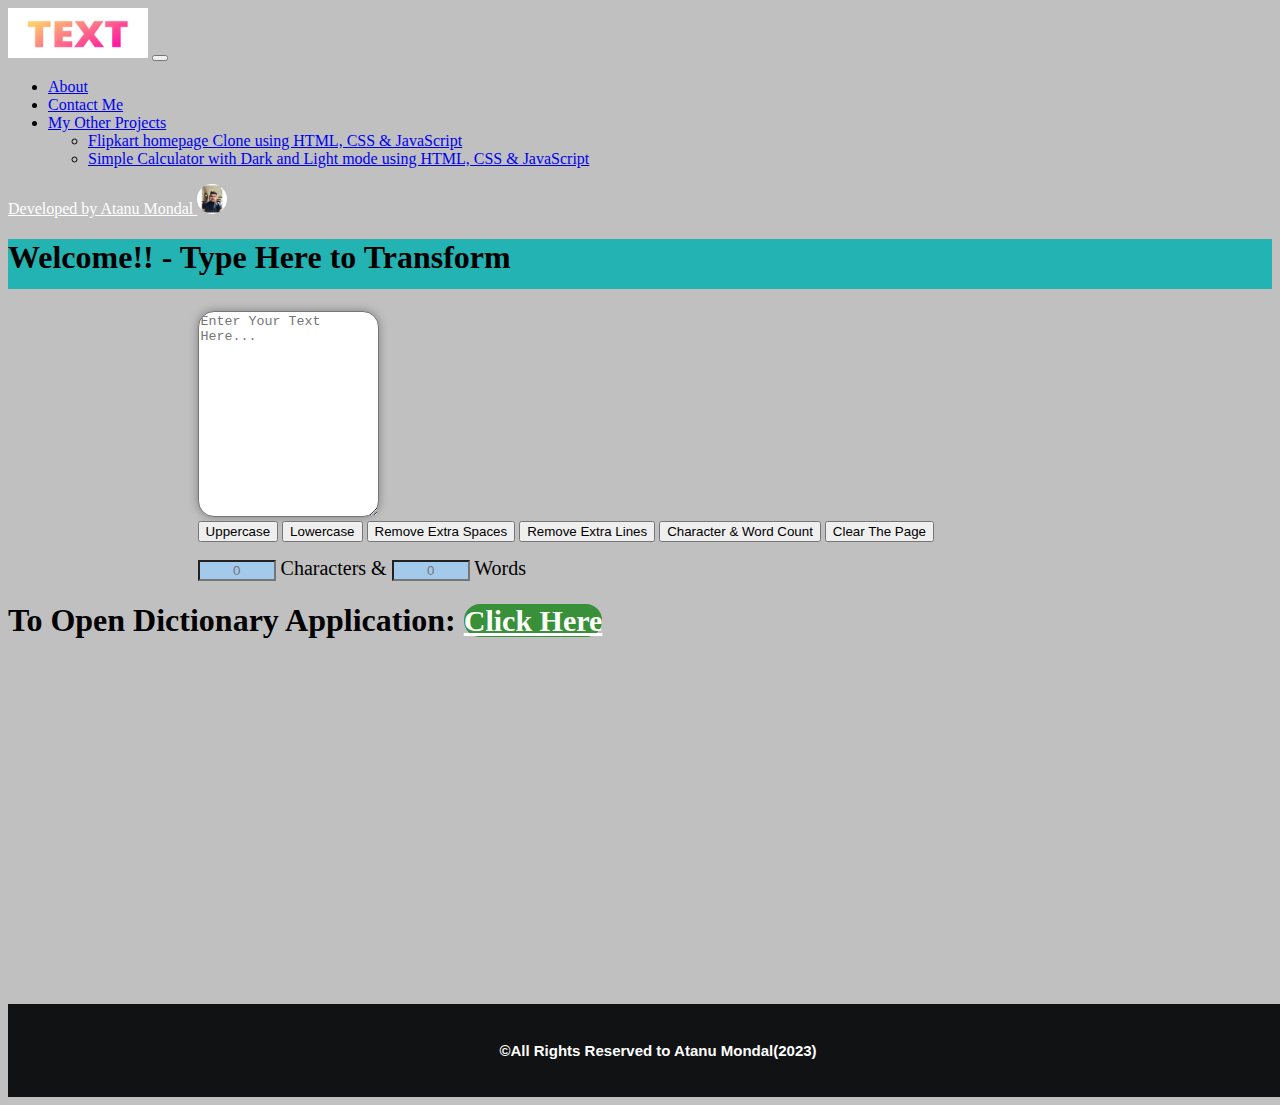
<file: index.html>
<!doctype html>
<html lang="en">

<head>
    <!-- Required meta tags -->
    <meta charset="utf-8">
    <meta name="viewport" content="width=device-width, initial-scale=1">
    <link rel="icon" href="img/logo1.png">
    <!-- Bootstrap CSS -->
    <link href="https://cdn.jsdelivr.net/npm/bootstrap@5.0.2/dist/css/bootstrap.min.css" rel="stylesheet" integrity="sha384-EVSTQN3/azprG1Anm3QDgpJLIm9Nao0Yz1ztcQTwFspd3yD65VohhpuuCOmLASjC" crossorigin="anonymous">

    <!-- Fontawesome cdn -->
    <link rel="stylesheet" href="https://cdnjs.cloudflare.com/ajax/libs/font-awesome/6.4.0/css/all.min.css" integrity="sha512-iecdLmaskl7CVkqkXNQ/ZH/XLlvWZOJyj7Yy7tcenmpD1ypASozpmT/E0iPtmFIB46ZmdtAc9eNBvH0H/ZpiBw==" crossorigin="anonymous" referrerpolicy="no-referrer"
    />


    <!-- CSS file link -->
    <link rel="stylesheet" href="textAnalyzer.css">

    <title>Free Text Analyzer by Atanu</title>
</head>

<body>

    <!-- Navigation Bar -->


    <nav class="navbar navbar-expand-lg navbar-dark bg-dark">
        <div class="container-fluid">
            <a class="navbar-brand" href="#"><img src="img/logo2.png" alt="Logo"></a>
            <button class="navbar-toggler" type="button" data-bs-toggle="collapse" data-bs-target="#navbarSupportedContent" aria-controls="navbarSupportedContent" aria-expanded="false" aria-label="Toggle navigation">
            <span class="navbar-toggler-icon"></span>
          </button>
            <div class="collapse navbar-collapse" id="navbarSupportedContent">
                <ul class="navbar-nav me-auto mb-2 mb-lg-0">
                    <li class="nav-item">
                        <a class="nav-link active" aria-current="page" href="about.html">About</a>
                    </li>
                    <li class="nav-item">
                        <a class="nav-link active" href="#">Contact Me</a>
                    </li>
                    <li class="nav-item dropdown">
                        <a class="nav-link dropdown-toggle" href="#" id="navbarDropdown" role="button" data-bs-toggle="dropdown" aria-expanded="false">
                  My Other Projects
                </a>
                        <ul class="dropdown-menu" aria-labelledby="navbarDropdown">
                            <li><a class="dropdown-item" href="https://github.com/atanumondal-2001/Flipkart_Homepage_Clone" target="_blank">Flipkart homepage Clone using HTML, CSS & JavaScript</a></li>
                            <li><a class="dropdown-item" href="https://github.com/atanumondal-2001/SimpleCalculator" target="_blank">Simple Calculator with Dark and Light mode using HTML, CSS & JavaScript</a></li>
                            <!-- <li>
                        <hr class="dropdown-divider">
                    </li> 
                    <li><a class="dropdown-item" href="#">Something else here</a></li>
                    -->
                        </ul>
                    </li>
                    <!--<li class="nav-item">
                <a class="nav-link disabled" href="#" tabindex="-1" aria-disabled="true">Disabled</a>
            </li>-->
                </ul>
                <form class="d-flex">
                    <a id="branding" class="nav-link" href="https://atanumondal-2001.github.io/atanuPortfolio/" target="_blank">Developed by Atanu Mondal <img id="dp" src="img/myPhoto2.jpg" alt="My Photo"></a>
                </form>
            </div>
        </div>
    </nav>


    <!-- Main Body for Text Analyzer part -->

    <div class="mainBody">
        <div class="upperside">
            <h1 id="mainHeading" class="my-4 text-center">Welcome!! - Type Here to Transform</h1>

            <div id="TextArea" class="form-floating">

                <textarea class="form-control my-4 inputBox" placeholder="Enter Your Text Here..." id="inputText" style="height: 200px;"></textarea>

                <!--<label for="inputText">Enter Your Text Here......</label>-->
                <!-- <grammarly-editor-plugin></grammarly-editor-plugin>-->
            </div>

        </div>
        <div class="buttons">
            <button id="uppercase" type="button" class="btn btn-primary">Uppercase</button>
            <button id="lowercase" type="button" class="btn btn-success">Lowercase</button>
            <button id="extraSpace" type="button" class="btn btn-success">Remove Extra Spaces</button>
            <button id="extraLine" type="button" class="btn btn-success">Remove Extra Lines</button>
            <button id="charWordCount" type="button" class="btn btn-warning">Character & Word Count</button>
            <button id="clearAll" type="button" class="btn btn-danger">Clear The Page</button>
        </div>
        <div class="paraInfo">
            <input type="textbox" placeholder="0" id="characterCount"> Characters & <input type="textbox" placeholder="0" id="wordCount"> Words
        </div>

        <!-- Dictionary part -->
        <div id="dictionary">
            <h1 class="my-4 text-center">To Open Dictionary Application:
                <a id="dicAnchor" href="dictionary2.html" target="_blank">Click Here</a>
            </h1>
        </div>
    </div>










    <footer>
        <h4>&copy;All Rights Reserved to Atanu Mondal(2023)</h4>
    </footer>


    <!-- Optional JavaScript; choose one of the two! -->

    <!-- Option 1: Bootstrap Bundle with Popper -->
    <script src="https://cdn.jsdelivr.net/npm/bootstrap@5.0.2/dist/js/bootstrap.bundle.min.js" integrity="sha384-MrcW6ZMFYlzcLA8Nl+NtUVF0sA7MsXsP1UyJoMp4YLEuNSfAP+JcXn/tWtIaxVXM" crossorigin="anonymous"></script>

    <!-- Grammarly SDk  
    <script src="https://cdn.jsdelivr.net/npm/@grammarly/editor-sdk?clientId=client_JYBJYxLC1PpEMo2wgmLfRW"></script>
        -->

    <!-- Javascript file for text analyzer -->
    <script src="textAnalyzer.js"></script>



</body>

</html>
</file>
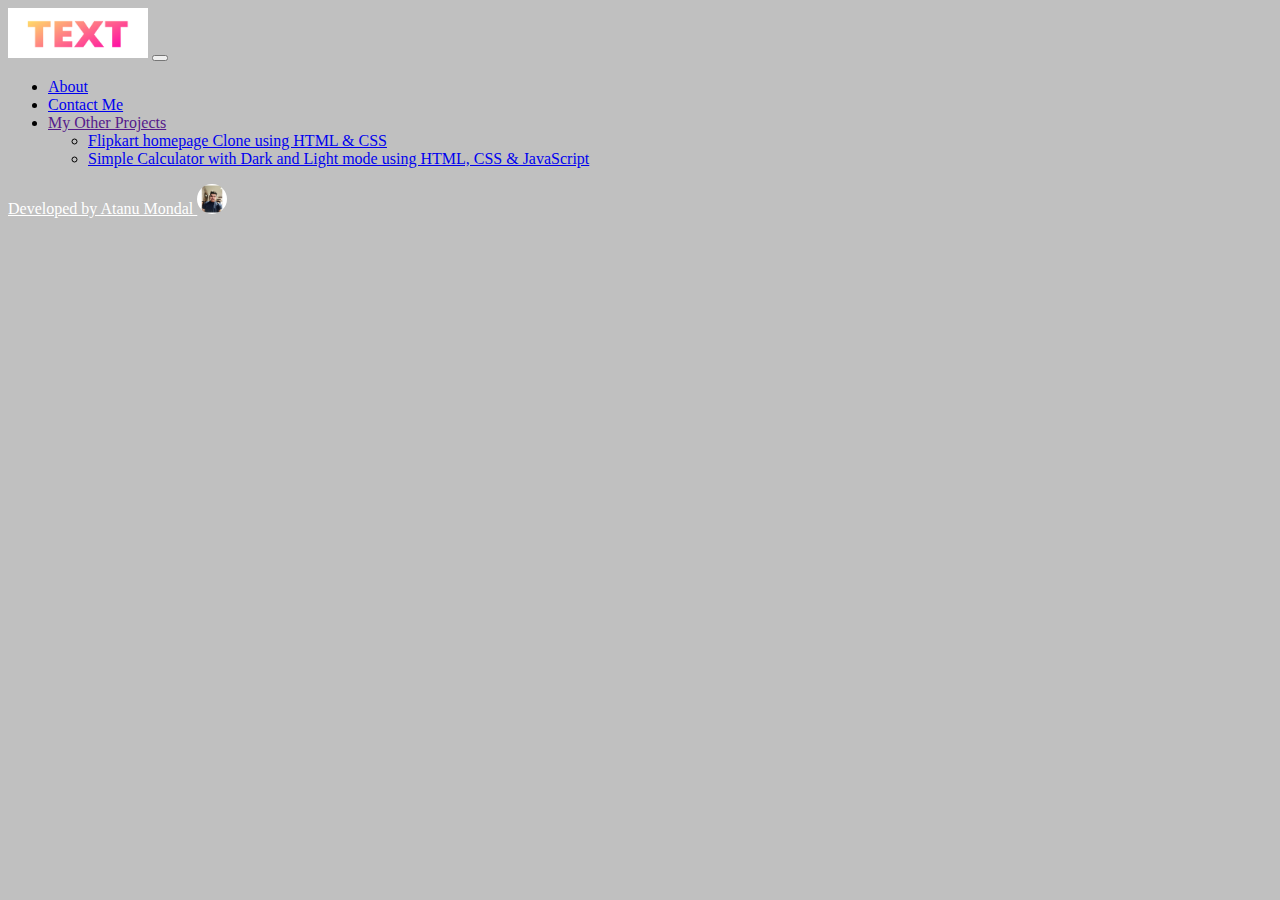
<file: about.html>
<!doctype html>
<html lang="en">

<head>
    <!-- Required meta tags -->
    <meta charset="utf-8">
    <meta name="viewport" content="width=device-width, initial-scale=1">
    <link rel="icon" href="img/logo1.png">
    <!-- Bootstrap CSS -->
    <link href="https://cdn.jsdelivr.net/npm/bootstrap@5.0.2/dist/css/bootstrap.min.css" rel="stylesheet" integrity="sha384-EVSTQN3/azprG1Anm3QDgpJLIm9Nao0Yz1ztcQTwFspd3yD65VohhpuuCOmLASjC" crossorigin="anonymous">

    <!-- CSS file link -->
    <link rel="stylesheet" href="textAnalyzer.css">

    <title>Free Text Analyzer by Atanu</title>
</head>

<body>

    <!-- Navigation Bar -->

    <nav class="navbar navbar-expand-lg navbar-dark bg-dark">
        <div class="container-fluid">
            <a class="navbar-brand" href="index.html"><img src="img/logo2.png" alt="Logo"></a>
            <button class="navbar-toggler" type="button" data-bs-toggle="collapse" data-bs-target="#navbarSupportedContent" aria-controls="navbarSupportedContent" aria-expanded="false" aria-label="Toggle navigation">
            <span class="navbar-toggler-icon"></span>
          </button>
            <div class="collapse navbar-collapse" id="navbarSupportedContent">
                <ul class="navbar-nav me-auto mb-2 mb-lg-0">
                    <li class="nav-item">
                        <a class="nav-link active" aria-current="page" href="#">About</a>
                    </li>
                    <li class="nav-item">
                        <a class="nav-link active" href="#">Contact Me</a>
                    </li>
                    <li class="nav-item dropdown">
                        <a class="nav-link dropdown-toggle" href="" id="navbarDropdown" role="button" data-bs-toggle="dropdown" aria-expanded="false">
                  My Other Projects
                </a>
                        <ul class="dropdown-menu" aria-labelledby="navbarDropdown">
                            <li><a class="dropdown-item" href="https://github.com/atanumondal-2001/Flipkart_Homepage_Clone" target="_blank">Flipkart homepage Clone using HTML & CSS</a></li>
                            <li><a class="dropdown-item" href="https://github.com/atanumondal-2001/SimpleCalculator" target="_blank">Simple Calculator with Dark and Light mode using HTML, CSS & JavaScript</a></li>
                            <!-- <li>
                                <hr class="dropdown-divider">
                            </li> 
                            <li><a class="dropdown-item" href="#">Something else here</a></li>
                            -->
                        </ul>
                    </li>
                    <!--<li class="nav-item">
                        <a class="nav-link disabled" href="#" tabindex="-1" aria-disabled="true">Disabled</a>
                    </li>-->
                </ul>
                <form class="d-flex">
                    <a id="branding" class="nav-link" href="https://atanumondal-2001.github.io/atanuPortfolio/" target="_blank">Developed by Atanu Mondal <img id="dp" src="img/myPhoto2.jpg" alt="My Photo"></a>
                </form>
            </div>
        </div>
    </nav>


    <!-- Optional JavaScript; choose one of the two! -->

    <!-- Option 1: Bootstrap Bundle with Popper -->
    <script src="https://cdn.jsdelivr.net/npm/bootstrap@5.0.2/dist/js/bootstrap.bundle.min.js" integrity="sha384-MrcW6ZMFYlzcLA8Nl+NtUVF0sA7MsXsP1UyJoMp4YLEuNSfAP+JcXn/tWtIaxVXM" crossorigin="anonymous"></script>

    <!-- Option 2: Separate Popper and Bootstrap JS -->
    <!--
    <script src="https://cdn.jsdelivr.net/npm/@popperjs/core@2.9.2/dist/umd/popper.min.js" integrity="sha384-IQsoLXl5PILFhosVNubq5LC7Qb9DXgDA9i+tQ8Zj3iwWAwPtgFTxbJ8NT4GN1R8p" crossorigin="anonymous"></script>
    <script src="https://cdn.jsdelivr.net/npm/bootstrap@5.0.2/dist/js/bootstrap.min.js" integrity="sha384-cVKIPhGWiC2Al4u+LWgxfKTRIcfu0JTxR+EQDz/bgldoEyl4H0zUF0QKbrJ0EcQF" crossorigin="anonymous"></script>
    -->
</body>

</html>
</file>
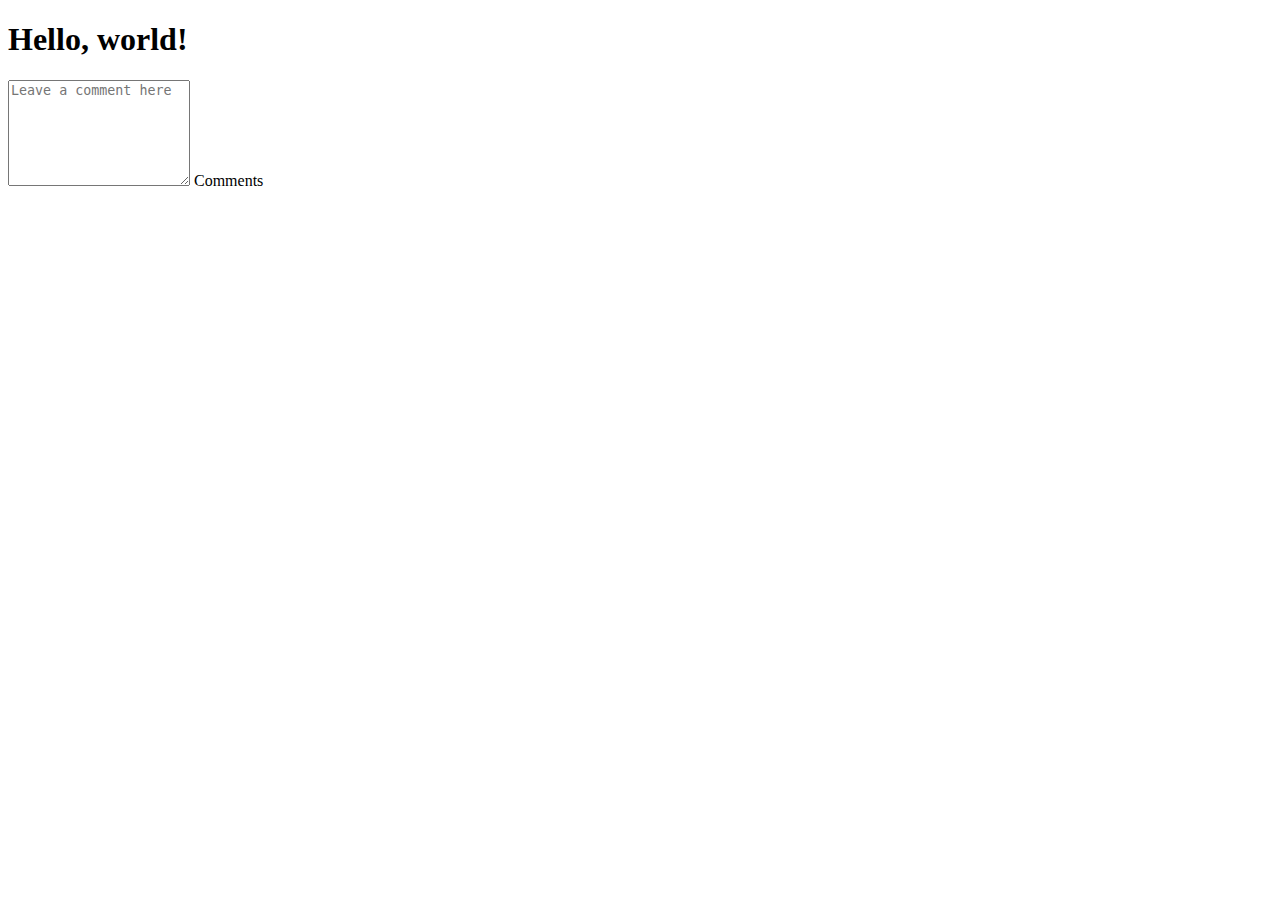
<file: contactMe.html>
<!doctype html>
<html lang="en">

<head>
    <!-- Required meta tags -->
    <meta charset="utf-8">
    <meta name="viewport" content="width=device-width, initial-scale=1">

    <!-- Bootstrap CSS -->
    <link href="https://cdn.jsdelivr.net/npm/bootstrap@5.0.2/dist/css/bootstrap.min.css" rel="stylesheet" integrity="sha384-EVSTQN3/azprG1Anm3QDgpJLIm9Nao0Yz1ztcQTwFspd3yD65VohhpuuCOmLASjC" crossorigin="anonymous">

    <title>Hello, world!</title>
</head>

<body>
    <h1>Hello, world!</h1>
    <div class="form-floating">
        <textarea class="form-control" placeholder="Leave a comment here" id="floatingTextarea2" style="height: 100px"></textarea>
        <label for="floatingTextarea2">Comments</label>
    </div>

    <!-- Optional JavaScript; choose one of the two! -->

    <!-- Option 1: Bootstrap Bundle with Popper -->
    <script src="https://cdn.jsdelivr.net/npm/bootstrap@5.0.2/dist/js/bootstrap.bundle.min.js" integrity="sha384-MrcW6ZMFYlzcLA8Nl+NtUVF0sA7MsXsP1UyJoMp4YLEuNSfAP+JcXn/tWtIaxVXM" crossorigin="anonymous"></script>

    <!-- Option 2: Separate Popper and Bootstrap JS -->
    <!--
    <script src="https://cdn.jsdelivr.net/npm/@popperjs/core@2.9.2/dist/umd/popper.min.js" integrity="sha384-IQsoLXl5PILFhosVNubq5LC7Qb9DXgDA9i+tQ8Zj3iwWAwPtgFTxbJ8NT4GN1R8p" crossorigin="anonymous"></script>
    <script src="https://cdn.jsdelivr.net/npm/bootstrap@5.0.2/dist/js/bootstrap.min.js" integrity="sha384-cVKIPhGWiC2Al4u+LWgxfKTRIcfu0JTxR+EQDz/bgldoEyl4H0zUF0QKbrJ0EcQF" crossorigin="anonymous"></script>
    -->
</body>

</html>
</file>
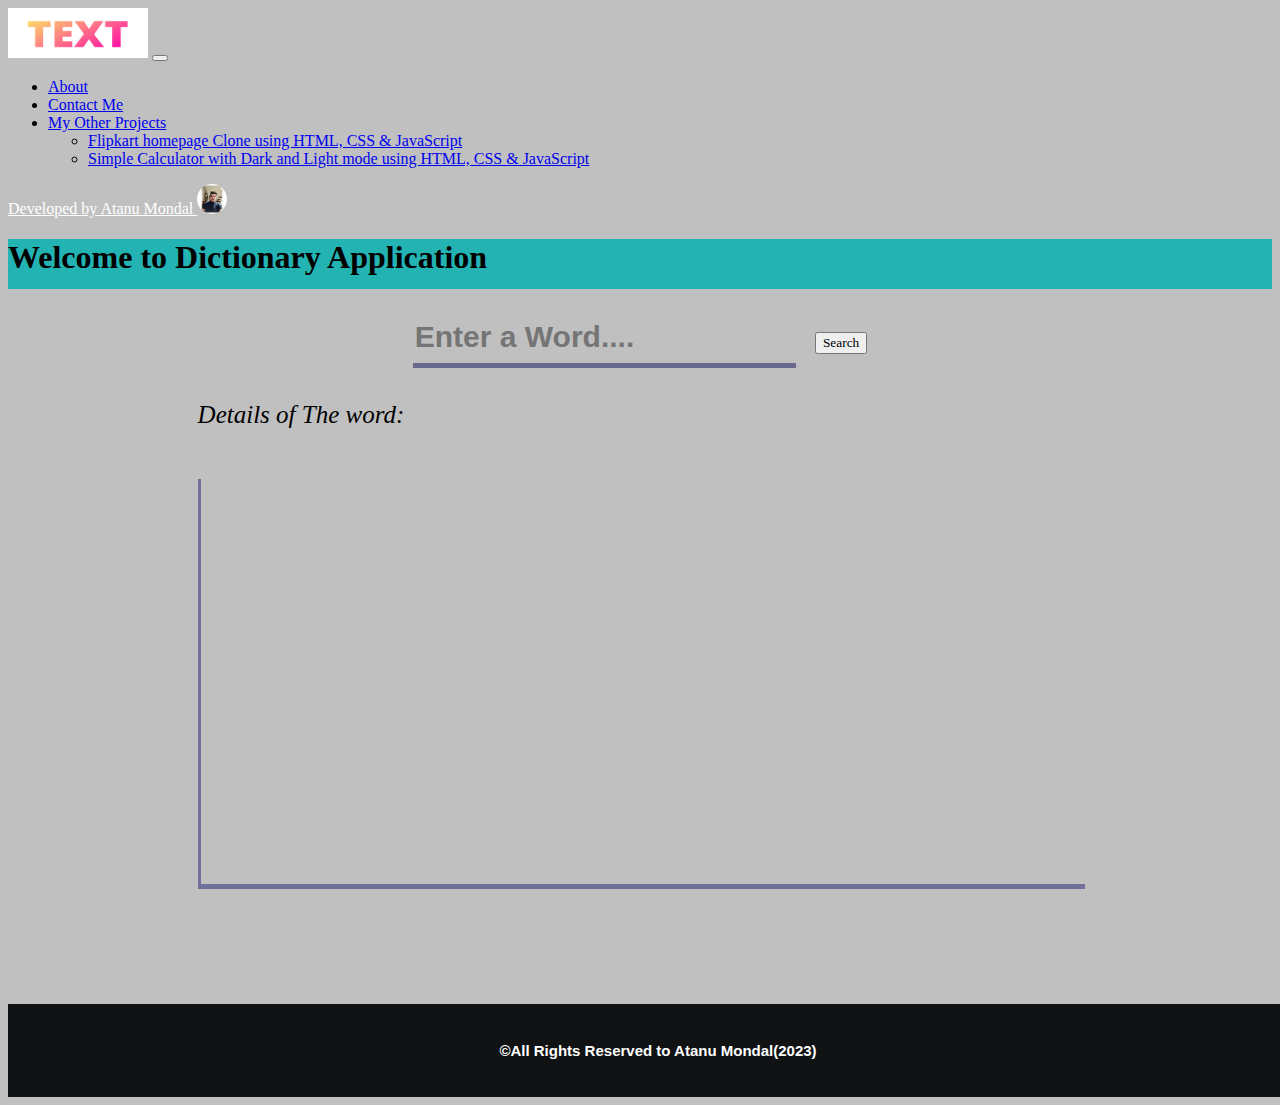
<file: dictionary2.html>
<!DOCTYPE html>
<html lang="en">

<head>
    <meta charset="UTF-8">
    <meta http-equiv="X-UA-Compatible" content="IE=edge">
    <meta name="viewport" content="width=device-width, initial-scale=1.0">
    <link rel="stylesheet" href="dictonary2.css">

    <link rel="icon" href="img/logo1.png">
    <!-- Bootstrap CSS -->
    <link href="https://cdn.jsdelivr.net/npm/bootstrap@5.0.2/dist/css/bootstrap.min.css" rel="stylesheet" integrity="sha384-EVSTQN3/azprG1Anm3QDgpJLIm9Nao0Yz1ztcQTwFspd3yD65VohhpuuCOmLASjC" crossorigin="anonymous">
    <!-- Fontawesome cdn -->
    <link rel="stylesheet" href="https://cdnjs.cloudflare.com/ajax/libs/font-awesome/6.4.0/css/all.min.css" integrity="sha512-iecdLmaskl7CVkqkXNQ/ZH/XLlvWZOJyj7Yy7tcenmpD1ypASozpmT/E0iPtmFIB46ZmdtAc9eNBvH0H/ZpiBw==" crossorigin="anonymous" referrerpolicy="no-referrer"
    />

    <link rel="stylesheet" href="dictonary2.css">
    <link rel="stylesheet" href="textAnalyzer.css">

    <title>Dictionary Application</title>
</head>

<body>
    <nav class="navbar navbar-expand-lg navbar-dark bg-dark">
        <div class="container-fluid">
            <a class="navbar-brand" href="index.html"><img src="img/logo2.png" alt="Logo"></a>
            <button class="navbar-toggler" type="button" data-bs-toggle="collapse" data-bs-target="#navbarSupportedContent" aria-controls="navbarSupportedContent" aria-expanded="false" aria-label="Toggle navigation">
            <span class="navbar-toggler-icon"></span>
          </button>
            <div class="collapse navbar-collapse" id="navbarSupportedContent">
                <ul class="navbar-nav me-auto mb-2 mb-lg-0">
                    <li class="nav-item">
                        <a class="nav-link active" aria-current="page" href="about.html">About</a>
                    </li>
                    <li class="nav-item">
                        <a class="nav-link active" href="#">Contact Me</a>
                    </li>
                    <li class="nav-item dropdown">
                        <a class="nav-link dropdown-toggle" href="#" id="navbarDropdown" role="button" data-bs-toggle="dropdown" aria-expanded="false">
                  My Other Projects
                </a>
                        <ul class="dropdown-menu" aria-labelledby="navbarDropdown">
                            <li><a class="dropdown-item" href="https://github.com/atanumondal-2001/Flipkart_Homepage_Clone" target="_blank">Flipkart homepage Clone using HTML, CSS & JavaScript</a></li>
                            <li><a class="dropdown-item" href="https://github.com/atanumondal-2001/SimpleCalculator" target="_blank">Simple Calculator with Dark and Light mode using HTML, CSS & JavaScript</a></li>
                            <!-- <li>
                        <hr class="dropdown-divider">
                    </li> 
                    <li><a class="dropdown-item" href="#">Something else here</a></li>
                    -->
                        </ul>
                    </li>
                    <!--<li class="nav-item">
                <a class="nav-link disabled" href="#" tabindex="-1" aria-disabled="true">Disabled</a>
            </li>-->
                </ul>
                <form class="d-flex">
                    <a id="branding" class="nav-link" href="https://atanumondal-2001.github.io/atanuPortfolio/" target="_blank">Developed by Atanu Mondal <img id="dp" src="img/myPhoto2.jpg" alt="My Photo"></a>
                </form>
            </div>
        </div>
    </nav>



    <div id=mainBody2>
        <div>
            <h1 id="Heading2" class="my-4 text-center">Welcome to Dictionary Application</h1>
        </div>

        <div class="main">
            <form id="DictionaryForm" action="">
                <input id="InpBox" type="text" placeholder="Enter a Word....">
                <button id="Dbutton" class="btn btn-success" type="submit">Search</button>
            </form>

        </div>
        <br>
        <p id="OutputHeading">Details of The word: </p>
        <div id="Output">
            <div class="result"></div>
        </div>
        <script src="dictionary2.js"></script>

    </div>

    <footer>
        <h4>&copy;All Rights Reserved to Atanu Mondal(2023)</h4>
    </footer>

    <!-- Option 1: Bootstrap Bundle with Popper -->
    <script src="https://cdn.jsdelivr.net/npm/bootstrap@5.0.2/dist/js/bootstrap.bundle.min.js" integrity="sha384-MrcW6ZMFYlzcLA8Nl+NtUVF0sA7MsXsP1UyJoMp4YLEuNSfAP+JcXn/tWtIaxVXM" crossorigin="anonymous"></script>


</body>

</html>
</file>
<file: textAnalyzer.css>
/*.navbar-brand {
    height: 50px;
    width: 50px;
}*/

body {
    background-color: silver;
}

.navbar-brand>img {
    height: 50px;
    width: 140px;
}

#branding {
    color: white;
}

#dp {
    height: 30px;
    width: 30px;
    border-radius: 50%;
}

.mainBody {
    min-height: 85vh;
}

#TextArea {
    width: 70%;
    margin-left: 15%;
}

.buttons {
    margin-left: 15%;
    font-family: cursive;
}

.paraInfo {
    margin-top: 15px;
    margin-left: 15%;
    color: black;
    font-size: 20px;
    font-family: cursive;
}

.inputBox {
    border-radius: 16px;
    box-shadow: 0px 0px 10px grey;
}

#mainHeading {
    font-family: cursive;
    background-color: rgb(36, 179, 179);
    height: 50px;
}

#characterCount {
    text-align: center;
    background-color: rgb(163, 202, 235);
    width: 70px;
}

#wordCount {
    text-align: center;
    background-color: rgb(163, 202, 235);
    width: 70px;
}

#heading {
    margin-top: 40px;
    background-color: rgb(36, 179, 179);
    height: 80px;
}

#dictionary {
    font-family: cursive;
}

#dicAnchor {
    font-size: 30px;
    color: white;
    background-color: rgb(56, 145, 56);
    border-radius: 16px;
}

footer {
    background-color: #101214;
    color: white;
    padding: 18px;
    font-family: Arial, Helvetica, sans-serif;
    text-align: center;
    /*position: fixed;*/
    width: 100%;
}

footer>h4 {
    font-size: 15px;
}
</file>
<file: dictonary2.css>
#Heading2 {
    /*text-align: center;*/
    font-family: cursive;
    background-color: rgb(36, 179, 179);
    height: 50px;
    /*margin-top: 10px;*/
}

#mainBody2 {
    min-height: 85vh;
}

.main {
    text-align: center;
}

#InpBox {
    font-size: 30px;
    font-weight: 600;
    width: 30%;
    height: 50px;
    background: transparent;
    border: none;
    outline: none;
    border-bottom: 5px solid rgb(105, 105, 141);
}

#Dbutton {
    margin-left: 15px;
    font-family: cursive;
    font-weight: 500;
}

#OutputHeading {
    margin-left: 15%;
    margin-top: 15px;
    font-size: 25px;
    font-weight: 500;
    font-style: italic;
    font-family: 'Times New Roman', Times, serif;
}

#Output {
    margin-top: 50px;
    margin-left: 15%;
    width: 70%;
    height: 45vh;
    border-left: 3px solid rgb(112, 112, 155);
    border-bottom: 5px solid rgb(112, 112, 155);
    /*border: 2px solid blue;*/
}

.result {
    padding: 30px;
    font-family: Cambria, Cochin, Georgia, Times, 'Times New Roman', serif;
    font-size: 25px;
    height: 44vh;
    overflow: scroll;
}

.result .pos {
    font-style: italic;
}
</file>
